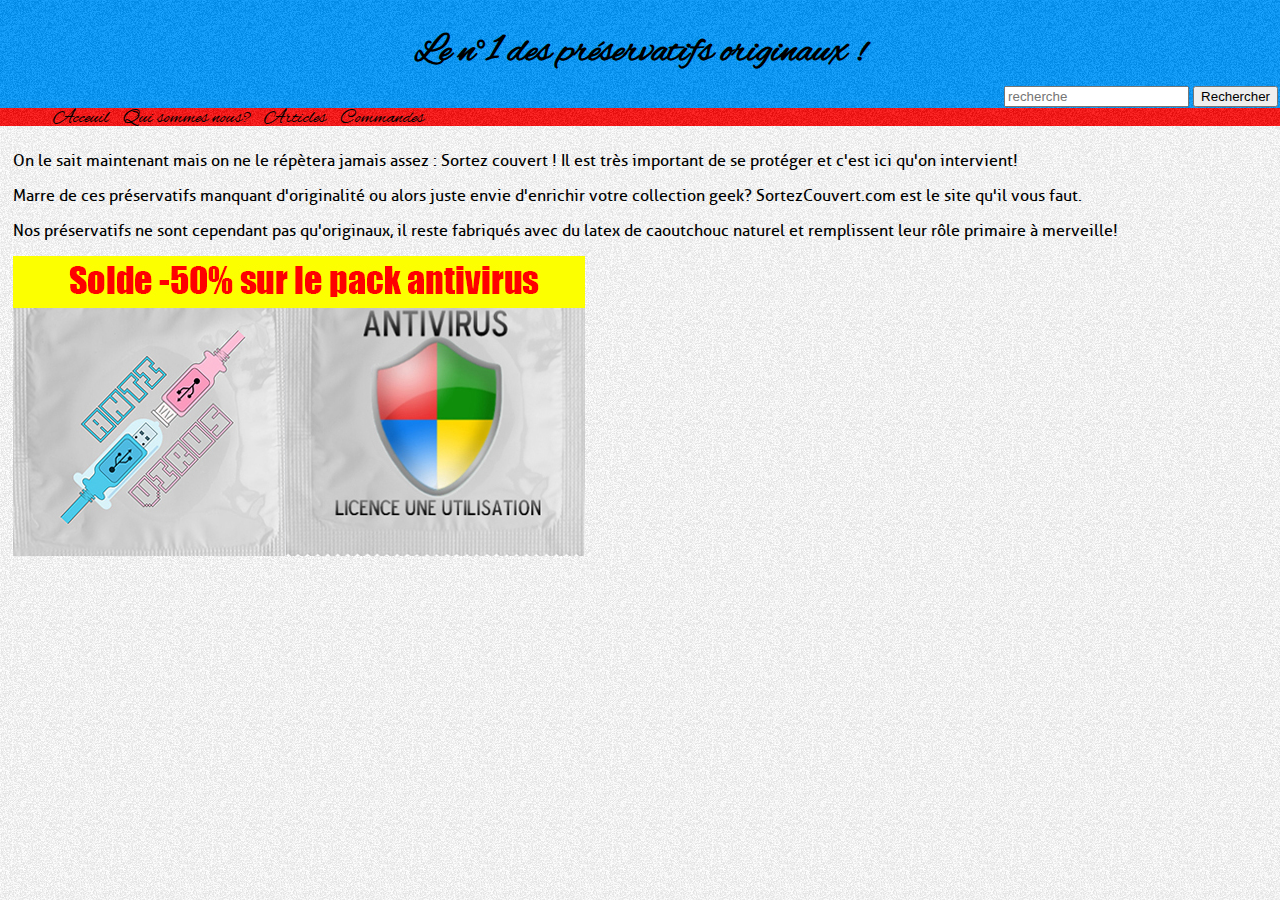
<file: index.html>
<!DOCTYPE html>
<html>
	<head>
		<meta charset="utf-8">
		<meta name="viewport" content="width=device-width"/>
		<link rel="stylesheet" type="text/css" href="style.css">
		<title>SortezCouvert.com</title>
	</head>
	<body>
		<header>
			<h1>Le n°1 des préservatifs originaux !</h1>
			<nav>
				<ul>
					<li><a href="index.html">Acceuil</a></li>
					<li><a href="about.html">Qui sommes nous?</a></li>
					<li><a href="article.html">Articles</a></li>
					<li><a href="validation.html">Commandes</a></li>
				</ul>
				<form action="article.html">
					<input type="text" placeholder="recherche">
					<button>Rechercher</button>
				</form>
			</nav>
		</header>
		<section class="text">
			<p>
				On le sait maintenant mais on ne le répètera jamais assez : Sortez couvert ! Il est très important de se protéger et c'est ici qu'on intervient!
			</p>
			<p>
				Marre de ces préservatifs manquant d'originalité ou alors juste envie d'enrichir votre collection geek? SortezCouvert.com est le site qu'il vous faut.
			</p>
			<p>
				Nos préservatifs ne sont cependant pas qu'originaux, il reste fabriqués avec du latex de caoutchouc naturel et remplissent leur rôle primaire à merveille!
			</p>
			<p>
				<img src="img/solde.jpg" alt="Soldes">
			</p>
		</section>
	</body>
</html>
</file>
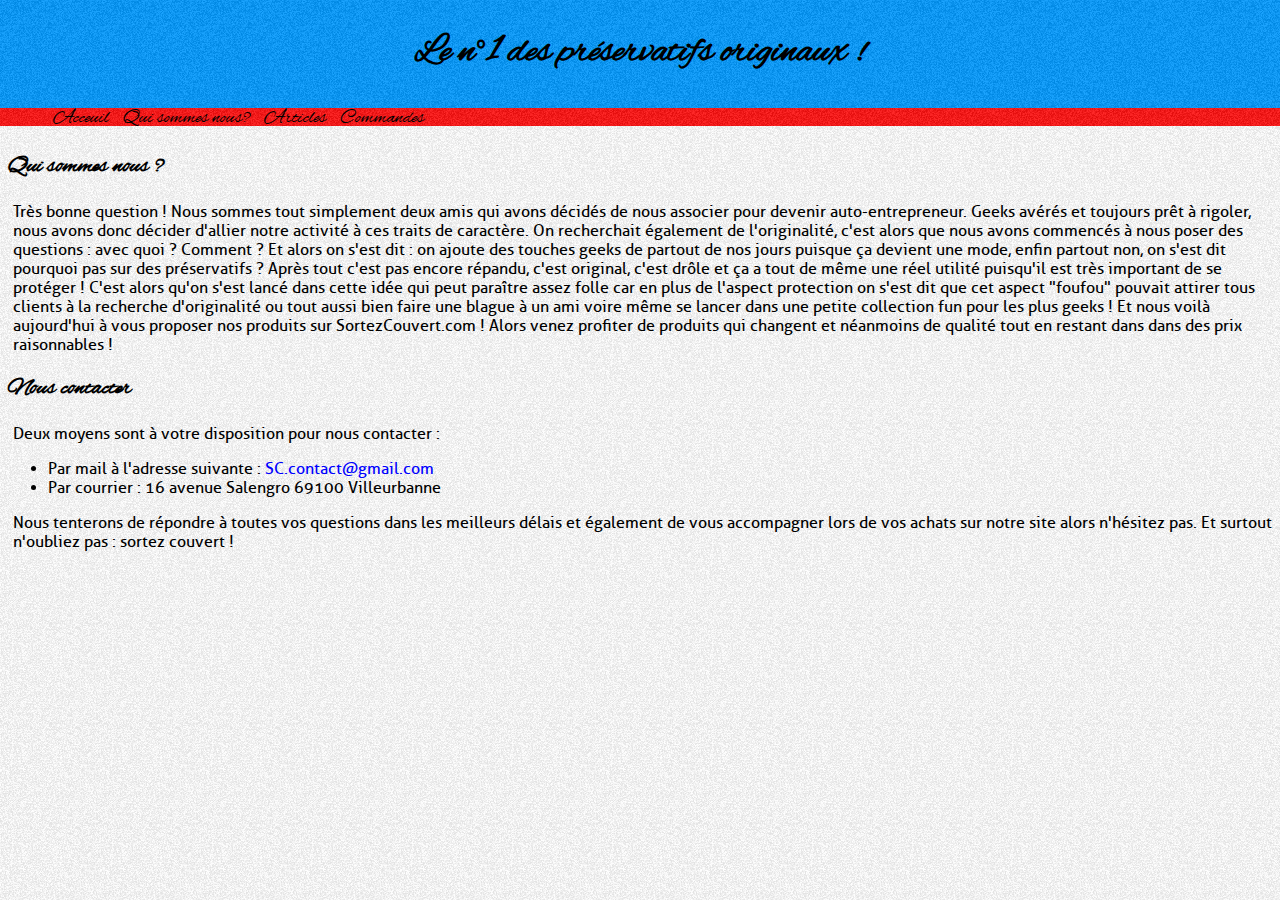
<file: about.html>
<!DOCTYPE html>
<html>
	<head>
		<meta charset="utf-8">
		<meta name="viewport" content="width=device-width"/>
		<link rel="stylesheet" type="text/css" href="style.css">
		<title>SortezCouvert.com</title>
	</head>
	<body>
	 <header>
		  <h1>Le n°1 des préservatifs originaux !</h1>
		  <nav>
			  <ul>
				   <li><a href="index.html">Acceuil</a></li>
				   <li><a href="about.html">Qui sommes nous?</a></li>
				   <li><a href="article.html">Articles</a></li>
				   <li><a href="validation.html">Commandes</a></li>
			  </ul>
		  </nav>
	 </header>
	<section class="text">
		<h2>Qui sommes nous ?</h2>
		<p>
			Très bonne question ! Nous sommes tout simplement deux amis qui avons décidés de nous associer pour devenir auto-entrepreneur.
			Geeks avérés et toujours prêt à rigoler, nous avons donc décider d'allier notre activité à ces traits de caractère.
			On recherchait également de l'originalité, c'est alors que nous avons commencés à nous poser des questions : avec quoi ? Comment ? Et alors on s'est dit : on ajoute des touches
			geeks de partout de nos jours puisque ça devient une mode, enfin partout non, on s'est dit pourquoi pas sur des préservatifs ? Après tout c'est pas encore répandu, c'est original, c'est drôle
			et ça a tout de même une réel utilité puisqu'il est très important de se protéger ! C'est alors qu'on s'est lancé dans cette idée qui peut paraître assez folle car en plus de l'aspect protection
			on s'est dit que cet aspect "foufou" pouvait attirer tous clients à la recherche d'originalité ou tout aussi bien faire une blague à un ami voire même se lancer dans une petite collection fun
			pour les plus geeks ! Et nous voilà aujourd'hui à vous proposer nos produits sur SortezCouvert.com ! Alors venez profiter de produits qui changent et néanmoins de qualité tout en restant dans
			dans des prix raisonnables ! 
		</p>
		<h2>Nous contacter</h2>
		<p>
			Deux moyens sont à votre disposition pour nous contacter :
		</p>
		<ul>
			<li> Par mail à l'adresse suivante : <a href="mailto:SC.contact@gmail.com">SC.contact@gmail.com</a></li>
			<li> Par courrier : 16 avenue Salengro  69100 Villeurbanne</li>
		</ul>
		<p>
			Nous tenterons de répondre à toutes vos questions dans les meilleurs délais et également de vous accompagner lors de vos achats sur notre site alors n'hésitez pas. 
			Et surtout n'oubliez pas : sortez couvert !
		</p>
	</section> 
	</body>
</html>
</file>
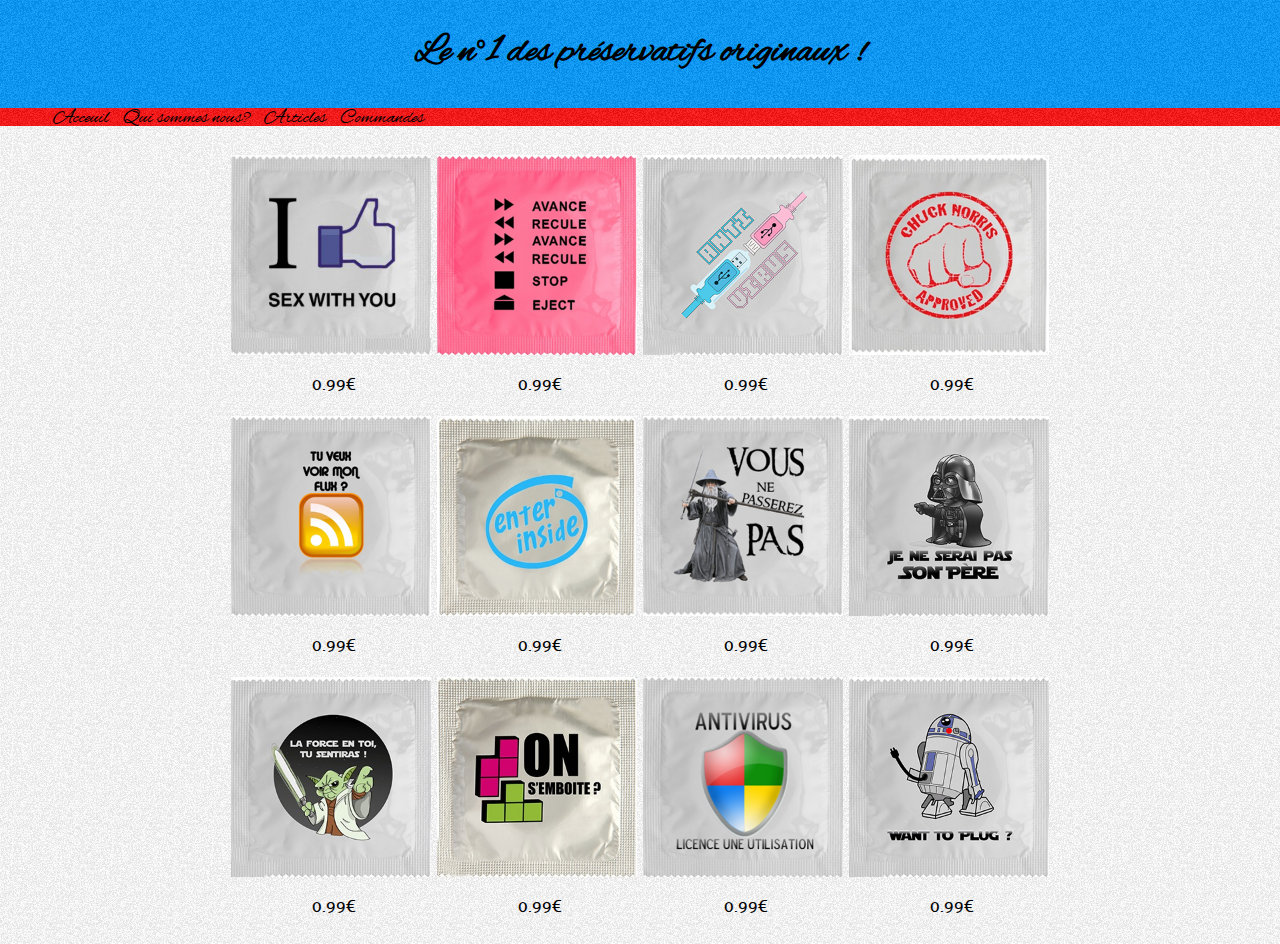
<file: article.html>
<!DOCTYPE html>
<html>
	<head>
		<meta charset="utf-8">
		<link rel="stylesheet" type="text/css" href="style.css">
		<title>SortezCouvert.com</title>
	</head>
	<body>
		<header>
			<h1>Le n°1 des préservatifs originaux !</h1>
			<nav>
				<ul>
					<li><a href="index.html">Acceuil</a></li>
					<li><a href="about.html">Qui sommes nous?</a></li>
					<li><a href="article.html">Articles</a></li>
					<li><a href="validation.html">Commandes</a></li>
				</ul>
			</nav>
		</header>
		<table>
			<tr>
				<td><a href="sample.html"><img src="img/1.jpg" alt="Préservatif"><p>0.99€</p></a></td>
				<td><a href="sample.html"><img src="img/2.jpg" alt="Préservatif"><p>0.99€</p></a></td>
				<td><a href="sample.html"><img src="img/3.jpg" alt="Préservatif"><p>0.99€</p></a></td>
				<td><a href="sample.html"><img src="img/4.PNG" alt="Préservatif"><p>0.99€</p></a></td>
			</tr>
			<tr>
				<td><a href="sample.html"><img src="img/5.jpg" alt="Préservatif"><p>0.99€</p></a></td>
				<td><a href="sample.html"><img src="img/6.PNG" alt="Préservatif"><p>0.99€</p></a></td>
				<td><a href="sample.html"><img src="img/7.jpg" alt="Préservatif"><p>0.99€</p></a></td>
				<td><a href="sample.html"><img src="img/8.jpg" alt="Préservatif"><p>0.99€</p></a></td>
			</tr>
			<tr>
				<td><a href="sample.html"><img src="img/9.jpg" alt="Préservatif"><p>0.99€</p></a></td>
				<td><a href="sample.html"><img src="img/10.jpg" alt="Préservatif"><p>0.99€</p></a></td>
				<td><a href="sample.html"><img src="img/11.jpg" alt="Préservatif"><p>0.99€</p></a></td>
				<td><a href="sample.html"><img src="img/12.jpg" alt="Préservatif"><p>0.99€</p></a></td>
			</tr>
		</table>
	</body>
</html>
</file>
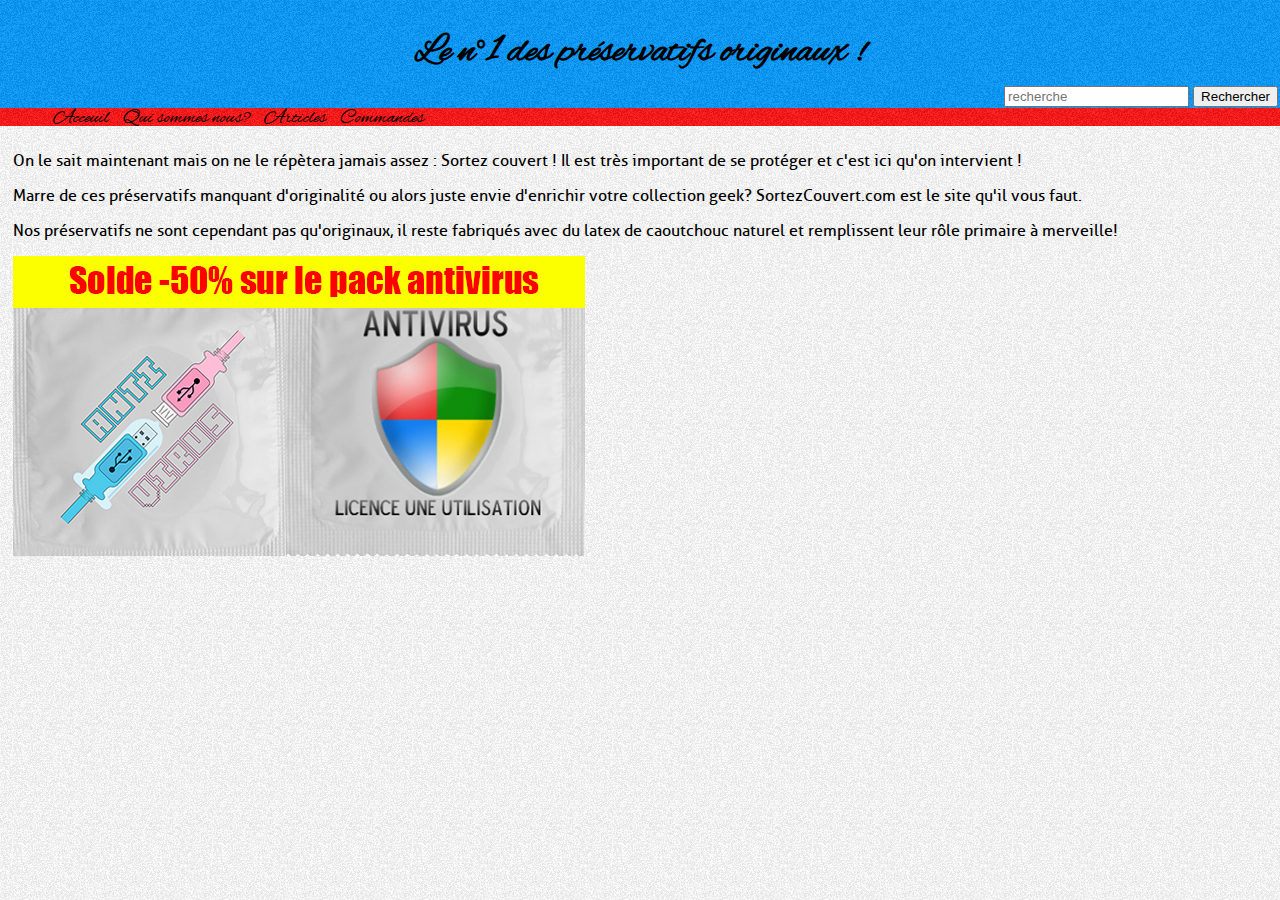
<file: main.html>
<!DOCTYPE html>
<html>
	<head>
		<meta charset="utf-8">
		<meta name="viewport" content="width=device-width"/>
		<link rel="stylesheet" type="text/css" href="style.css">
		<title>SortezCouvert.com</title>
	</head>
	<body>
		<header>
			<h1>Le n°1 des préservatifs originaux !</h1>
			<nav>
				<ul>
					<li><a href="main.html">Acceuil</a></li>
					<li><a href="about.html">Qui sommes nous?</a></li>
					<li><a href="article.html">Articles</a></li>
					<li><a href="validation.html">Commandes</a></li>
				</ul>
				<form action="article.html">
					<input type="text" placeholder="recherche">
					<button>Rechercher</button>
				</form>
			</nav>
		</header>
		<section class="text">
			<p>
				On le sait maintenant mais on ne le répètera jamais assez : Sortez couvert ! Il est très important de se protéger et c'est ici qu'on intervient !
			</p>
			<p>
				Marre de ces préservatifs manquant d'originalité ou alors juste envie d'enrichir votre collection geek? SortezCouvert.com est le site qu'il vous faut.
			</p>
			<p>
				Nos préservatifs ne sont cependant pas qu'originaux, il reste fabriqués avec du latex de caoutchouc naturel et remplissent leur rôle primaire à merveille!
			</p>
			<p>
				<img src="img/solde.jpg" alt="Soldes">
			</p>
		</section>
	</body>
</html>
</file>
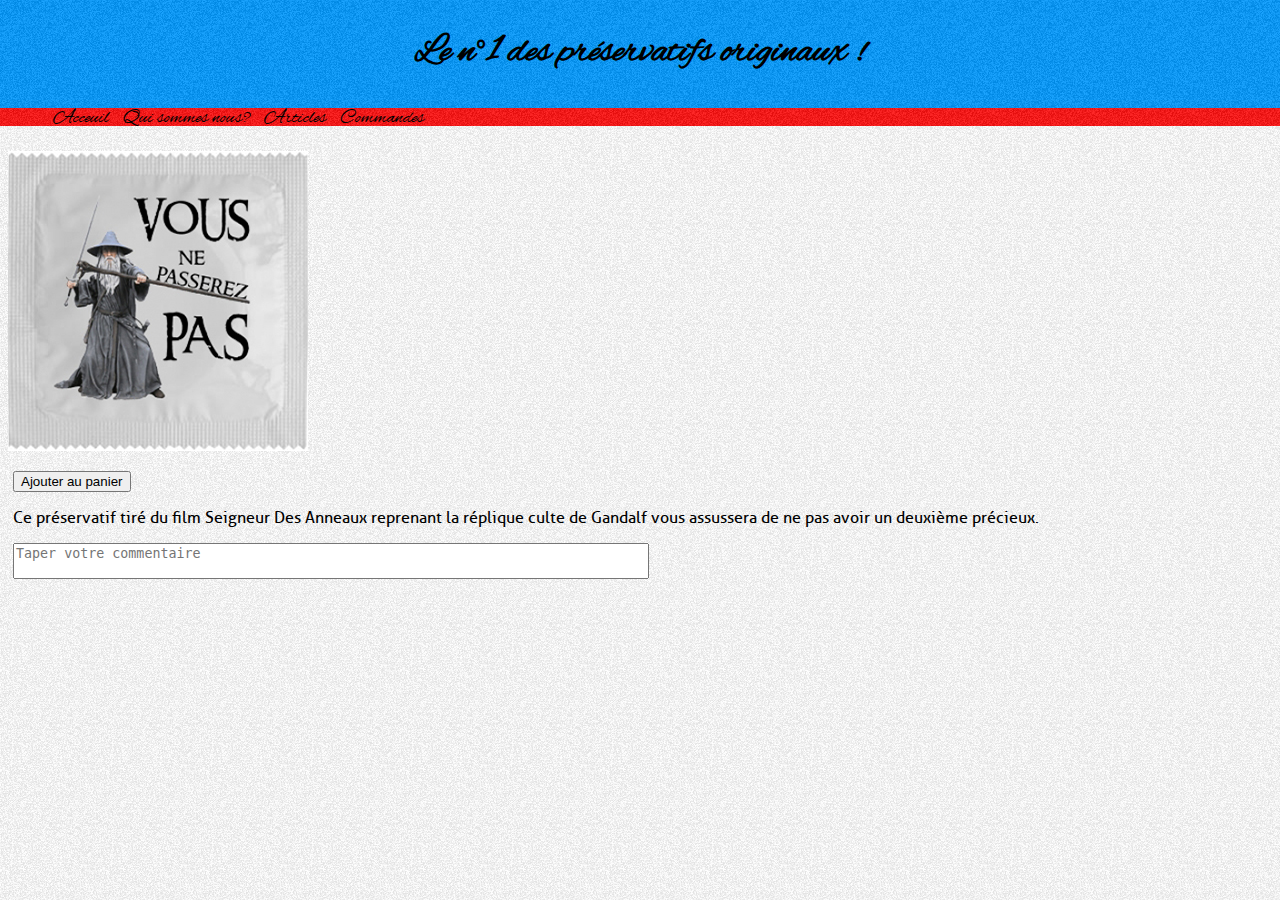
<file: sample.html>
<!DOCTYPE html>
<html>
	<head>
		<meta charset="utf-8">
		<meta name="viewport" content="width=device-width"/>
		<link rel="stylesheet" type="text/css" href="style.css">
		<title>SortezCouvert.com</title>
	</head>
	<body>
		<header>
			<h1>Le n°1 des préservatifs originaux !</h1>
			<nav>
				<ul>
					<li><a href="index.html">Acceuil</a></li>
					<li><a href="about.html">Qui sommes nous?</a></li>
					<li><a href="article.html">Articles</a></li>
					<li><a href="validation.html">Commandes</a></li>
				</ul>
			</nav>
		</header>
		<img src="img/7.jpg" alt="Préservatif Gandalf" id="sample">
		<form action="validation.html" id="sample2">
			<p><button>Ajouter au panier</button></p>
		</form>
		<section id ="sample3">
			<p>Ce préservatif tiré du film Seigneur Des Anneaux reprenant la réplique culte de Gandalf vous assussera de ne pas avoir un deuxième précieux.</p>
			<p><textarea placeholder="Taper votre commentaire"></textarea></p>
		</section>
	</body>
</html>
</file>
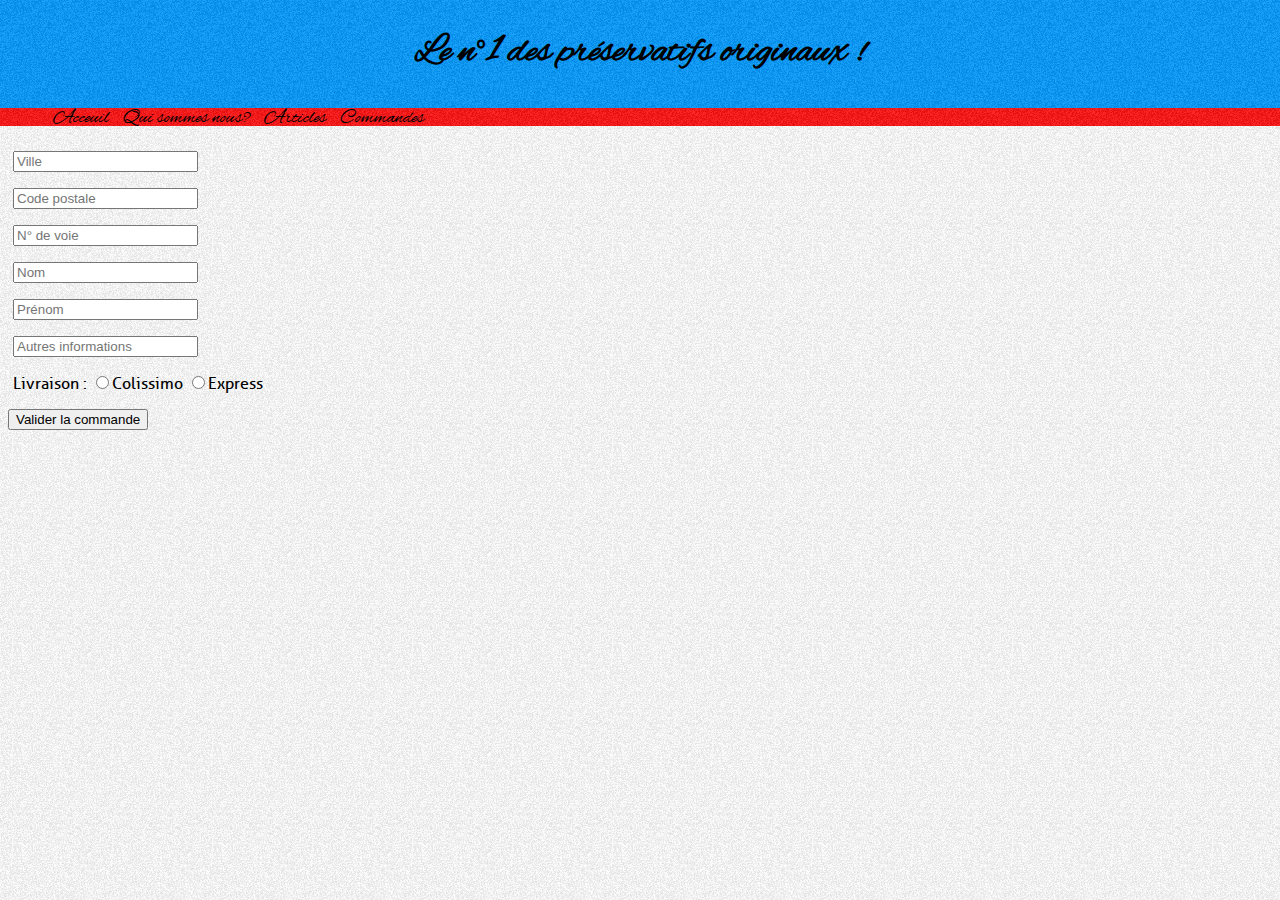
<file: validation.html>
<!DOCTYPE html>
<html>
	<head>
		<meta charset="utf-8">
		<meta name="viewport" content="width=device-width"/>
		<link rel="stylesheet" type="text/css" href="style.css">
		<title>SortezCouvert.com</title>
	</head>
	<body>
		<header>
			<h1>Le n°1 des préservatifs originaux !</h1>
			<nav>
				<ul>
					<li><a href="index.html">Acceuil</a></li>
					<li><a href="about.html">Qui sommes nous?</a></li>
					<li><a href="article.html">Articles</a></li>
					<li><a href="validation.html">Commandes</a></li>
				</ul>
			</nav>
		</header>
		<form action="#">
			<p><input type="text" placeholder="Ville"></p>
			<p><input type="text" placeholder="Code postale"></p>
			<p><input type="text" placeholder="N° de voie"></p>
			<p><input type="text" placeholder="Nom"></p>
			<p><input type="text" placeholder="Prénom"></p>
			<p><input type="text" placeholder="Autres informations"></p>
			
			<p>
				Livraison :
				<label><input name="deliv" type="radio">Colissimo</label>
				<label><input name="deliv" type="radio">Express</label>
			</p>
			<button>Valider la commande</button>
		</form>
	</body>
</html>
</file>
<file: style.css>
@font-face {
    font-family: 'alex_brushregular';
	src: url('font/alexbrush-regular-webfont.eot');
	src: url('font/alexbrush-regular-webfont.eot?#iefix') format('embedded-opentype'),      
		 url('font/alexbrush-regular-webfont.woff2') format('woff2'),        
		 url('font/alexbrush-regular-webfont.woff') format('woff'),        
		 url('font/alexbrush-regular-webfont.ttf') format('truetype'),      
		 url('font/alexbrush-regular-webfont.svg#alex_brushregular') format('svg');
	font-weight: normal; 
	font-style: normal;
}
@font-face {
    font-family: 'allerregular';
    src: url('font/aller_rg-webfont.eot');
    src: url('font/aller_rg-webfont.eot?#iefix') format('embedded-opentype'),
         url('font/aller_rg-webfont.woff2') format('woff2'),
         url('font/aller_rg-webfont.woff') format('woff'),
         url('font/aller_rg-webfont.ttf') format('truetype'),
         url('font/aller_rg-webfont.svg#allerregular') format('svg');
    font-weight: normal;
    font-style: normal;
}
body
{
	background : 
		url("img/bg.png") repeat-x top left,
		url("img/bg2.png") repeat top left;
}
header
{
	font-family : 'alex_brushregular', 'Comic Sans MS';
	font-size : 20px;
	margin-bottom: 20px;
}
header h1
{
	text-align: center;
}
.text h2 
{
	font-family : 'alex_brushregular', 'Comic Sans MS';
}
.text
{
	font-family : 'allerregular', 'Arial';
}
.text a
{
	color : blue;
}
.text a:visited
{
	color : blue;
}
nav form
{
	text-align : right;
	position : absolute;
	top : 84px;
	right : 2px;
}
a
{
	text-decoration: none;
	color : black;
}
a:visited
{
	color : black;
}
nav li
{
	display : inline;
	padding : 5px;
}
p
{
	padding-left: 5px;
	font-family : 'allerregular', 'Arial';
}
table
{
	margin-left:auto; 
    margin-right:auto;
}
td
{
	padding:2px;
}
td img
{
	max-height : 200px;
	max-width: 200px;
}
td p
{
	text-align : center;
}
textarea 
{
	resize: none;
	width : 50%;
}
@media (min-width:321px) and (max-width:640px)
{
    h1
	{
		font-size : 24px;
	}
	nav li
	{
		padding : 0px;
		font-size : 14px;
	}
	.text, form
	{
		position : absolute;
		top : 126px;
		left : 1px;
	}
	#sample
	{
		position : absolute;
		top : 126px;
	}
	#sample2
	{
		position : absolute;
		top : 326px;
	}
	#sample3
	{
		position : absolute;
		top : 356px;
	}
	img 
	{
        max-width : 200px;
	}
}
</file>
